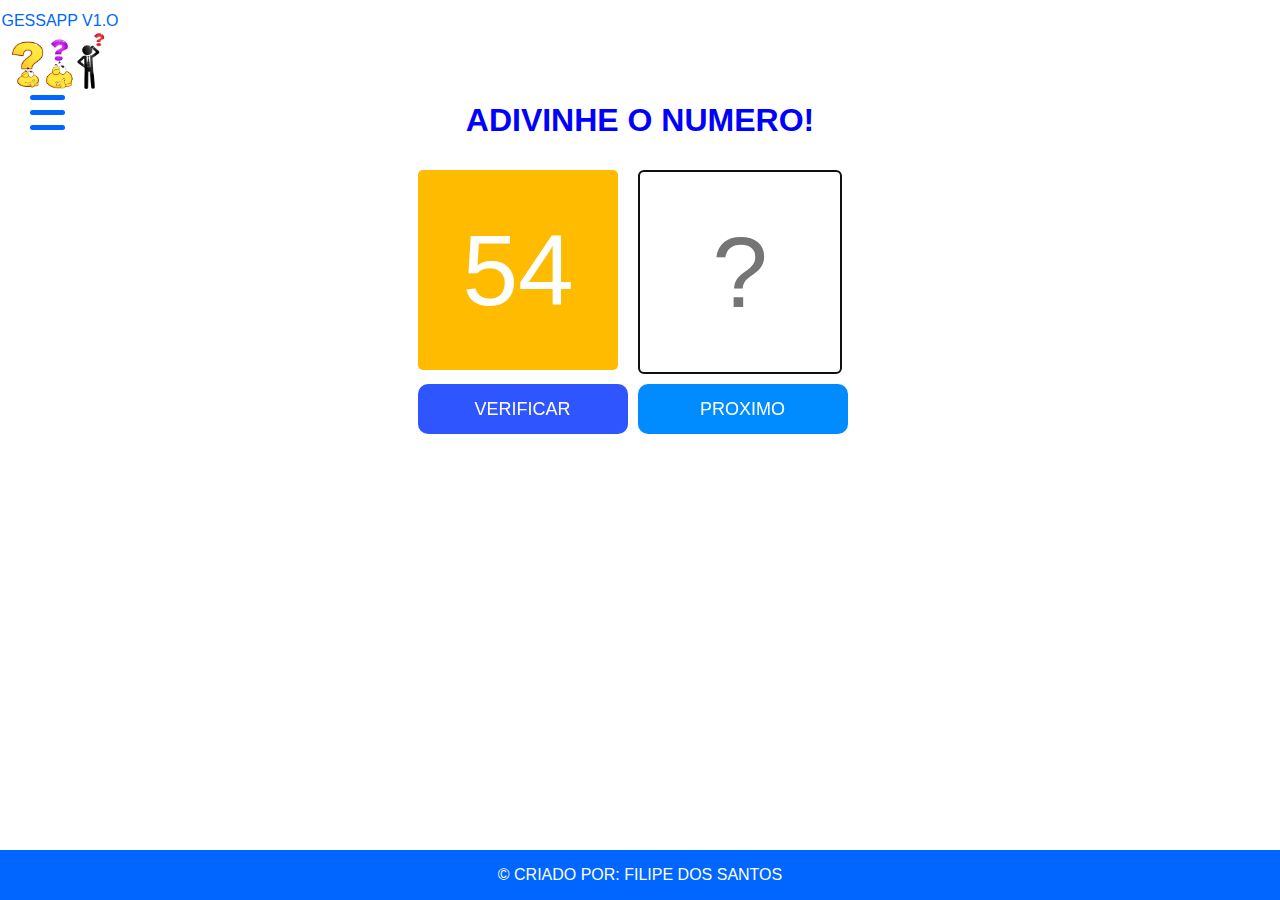
<file: index.html>
<!DOCTYPE html>
<html lang="en">

<head>
    <meta charset="UTF-8">
    <meta http-equiv="X-UA-Compatible" content="IE=edge">
    <meta name="viewport" content="width=device-width, initial-scale=1.0">
    <title>Adivinha-la!</title>
    <link rel="stylesheet" href="css/app.css">
</head>

<body onload="resetar()">
    <header>
        <nav class="menu">
            <input type="checkbox" class="menu_faketrigger">
            <div class="menu_lines">
                <span></span>
                <span></span>
                <span></span>
            </div>
            <div class="desc">
                <!--<h1>MENU</h1>--><br>
                <span>GESSAPP V1.O</span>
                <img src="img/bg.png" alt="" width="100">
            </div>
            <ul id="appmenu">
                <li>
                    <a href="#" class="active" style="color: white;">Home</a>
                </li>
                <li>
                    <a href="about.html">About</a>
                </li>
                <li>
                    <a href="#Settings">Settings</a>
                </li>
                <!--<li>
                    <a href="" onclick="fechar()" id="sair">Exit</a>-->
                </li>
            </ul>
        </nav>
    </header>
    <main>
        <div class="container">
            <h1 id="resultado"> Adivinhe o Numero!</h1>
            <div class="inputs">
                <div id="n1">0</div>
                <input type="text" id="n2" placeholder="?" autofocus="on">
                <div style="clear: both;"></div>
            </div>
        </div>
        <div class="butoes">
            <button onclick="verificar(),validar()" id="verificar">Verificar</button>
            <button onclick="actualizar();" id="actualizar">Proximo</button>
        </div>
    </main>
    <footer>
        <p>&COPY; Criado Por: Filipe dos Santos</p>
    </footer>
    <script src="js/script.js"></script>
</body>

</html>
</file>
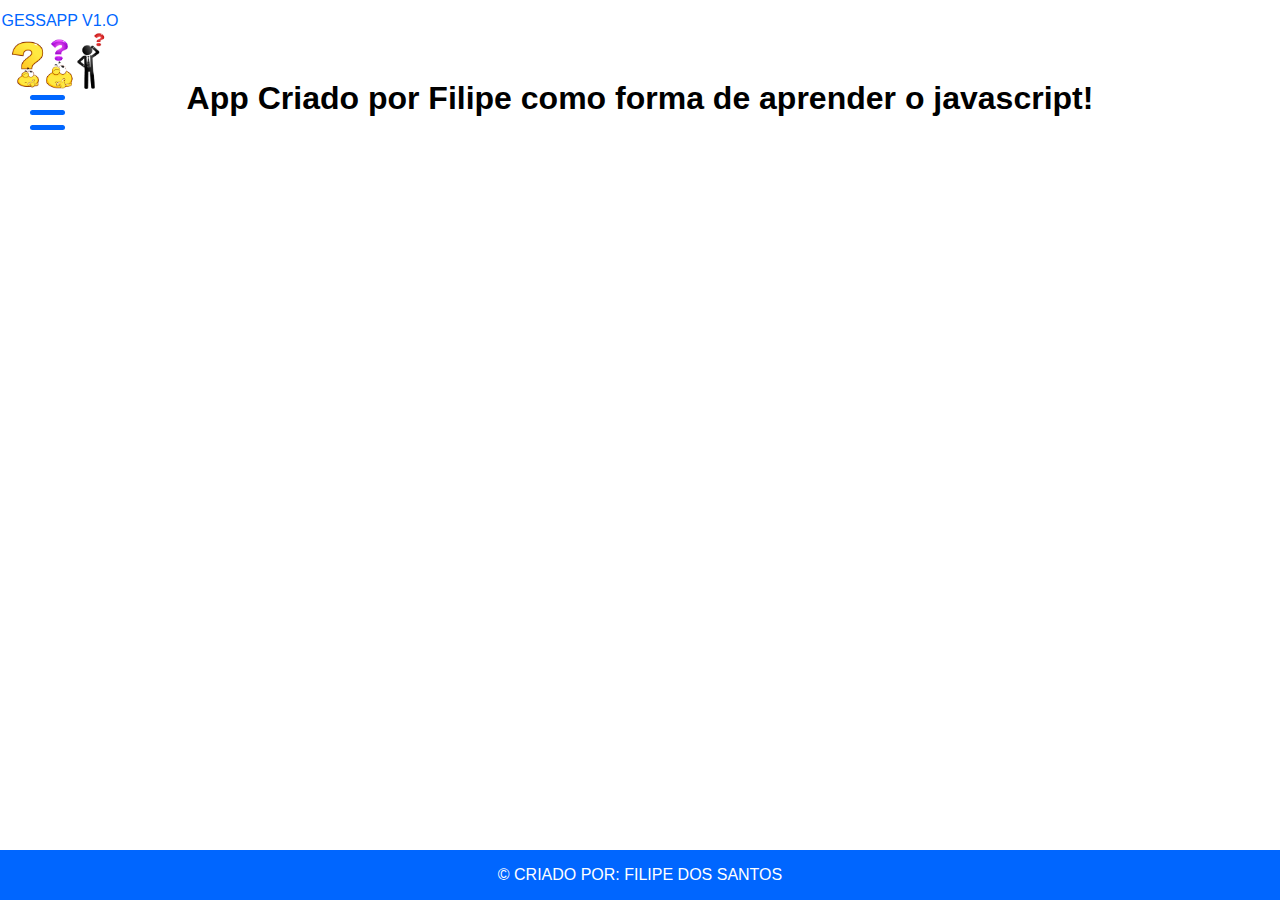
<file: about.html>
<head>
    <meta charset="UTF-8">
    <meta http-equiv="X-UA-Compatible" content="IE=edge">
    <meta name="viewport" content="width=device-width, initial-scale=1.0">
    <title>Adivinha-la!</title>
    <link rel="stylesheet" href="css/app.css">
</head>

<body onload="resetar()">
    <header>
        <nav class="menu">
            <input type="checkbox" class="menu_faketrigger">
            <div class="menu_lines">
                <span></span>
                <span></span>
                <span></span>
            </div>
            <div class="desc">
                <!--<h1>MENU</h1>--><br>
                <span>GESSAPP V1.O</span>
                <img src="img/bg.png" alt="" width="100">
            </div>
            <ul id="appmenu">
                <li>
                    <a href="index.html">Home</a>
                </li>
                <li>
                    <a href="#" class="active" style="color: white;">About</a>
                </li>
                <li>
                    <a href="">Settings</a>
                </li>
                <!--<li>
                    <a href="" onclick="fechar()" id="sair">Exit</a>-->
                </li>
            </ul>
        </nav>
    </header>
    <main>
        <h1>App Criado por Filipe como forma de aprender o javascript!</h1>
    </main>
    <footer>
        <p>&COPY; Criado Por: Filipe dos Santos</p>
    </footer>
    <script src="js/script.js"></script>
</body>

</html>
</file>
<file: css/app.css>
* {
    margin: 0;
    padding: 0;
    list-style: none;
}

@keyframes fil {
    0% {
        color: aqua;
    }
    15% {
        color: black;
    }
    30% {
        color: chartreuse;
    }
    50% {
        color: bisque;
    }
    70% {
        color: darkgreen;
    }
    100% {
        color: blue;
    }
}

@keyframes errou {
    0% {
        background-color: red;
        color: #fff;
    }
    25% {
        background-color: #fff;
        color: red;
    }
    50% {
        background-color: red;
        color: #fff;
    }
    75% {
        background-color: #fff;
        color: red;
    }
    100% {
        background-color: red;
        color: #fff;
    }
}

@keyframes acertou {
    0% {
        background-color: rgb(102, 255, 0);
        color: #fff;
    }
    25% {
        background-color: #fff;
        color: rgb(102, 255, 0);
    }
    50% {
        background-color: rgb(102, 255, 0);
        color: #fff;
    }
    75% {
        background-color: #fff;
        color: rgb(102, 255, 0);
    }
    100% {
        background-color: rgb(102, 255, 0);
        color: #fff;
    }
}

* {
    padding: 0;
    margin: 0;
    list-style: none;
}

body {
    font-family: Arial, Helvetica, sans-serif;
}

header {
    display: flex;
    margin-top: 50px;
}

.menu {
    margin-left: 30px;
    margin-top: 30px;
}

.desc {
    position: absolute;
    top: 10px;
    left: 20px;
    width: 80px;
    height: 35px;
    display: flex;
    z-index: -2;
    justify-content: center;
    align-items: center;
    color: rgb(0, 102, 255);
    margin-top: 15px;
    flex-direction: column;
}

.desc span {
    width: 150px;
    text-align: center;
    display: block;
}

.menu .menu_faketrigger {
    position: absolute;
    width: 50px;
    height: 50px;
    z-index: 1000;
    opacity: 0;
    cursor: pointer;
}

.menu .menu_lines {
    margin-top: 15px;
    position: absolute;
    z-index: 999;
    width: 35px;
    height: 35px;
}

.menu .menu_lines span {
    display: block;
    width: 35px;
    height: 5px;
    margin-bottom: 10px;
    background-color: rgb(0, 102, 255);
    border-radius: 3px;
    transition: all 0.25s linear;
}

.menu .menu_faketrigger:checked~.menu_lines span {
    background-color: rgb(0, 102, 255);
}

.menu .menu_faketrigger:checked~.desc {
    background-color: rgb(255, 255, 255);
}

.menu .menu_faketrigger:checked~.menu_lines span:nth-child(1) {
    transform-origin: 0% 100%;
    transform: rotate(45deg) scalex(1.25);
}

.menu .menu_faketrigger:checked~.menu_lines span:nth-child(2) {
    opacity: 0;
}

.menu .menu_faketrigger:checked~.menu_lines span:nth-child(3) {
    transform-origin: 0% 0%;
    transform: rotate(-45deg) scalex(1.25);
}

.menu .menu_faketrigger:hover :checked~.menu_lines span {
    background-color: red;
}

.menu ul {
    position: absolute;
    z-index: 998;
    left: 0;
    top: 0;
    width: 300px;
    padding-top: 150px;
    height: calc(100vh - 150px);
    margin-left: -300px;
    transition: all 0.25s linear;
    background-color: #ffffff;
}

.menu .menu_faketrigger:checked~ul {
    margin-left: 0px;
    transition: all 0.25s linear;
}

.menu ul li {
    box-sizing: border-box;
    margin: 0;
    padding: 0;
    width: 100%;
}

.menu ul li a {
    display: block;
    padding: 15px;
    text-decoration: none;
    color: blue;
    text-transform: uppercase;
    font-size: 22px;
    transition: all ease 0.25s;
}

.menu ul li a:hover {
    color: rgb(255, 255, 255);
    background-color: rgb(0, 102, 255);
}

.active {
    background-color: rgb(0, 102, 255);
    color: rgb(255, 255, 255);
}

main {
    display: flex;
    gap: 10px;
    flex-direction: column;
    justify-content: center;
    align-items: center;
}

.container {
    display: flex;
    justify-content: center;
    align-items: center;
    border-radius: 10px;
    flex-direction: column;
}

.inputs {
    margin-top: 10px;
    gap: 10px;
    display: flex;
}

#resultado {
    width: 80%;
    line-height: 60px;
    height: 60px;
    padding: 10px;
    border-radius: 10px;
    text-align: center;
    color: blue;
    text-transform: uppercase;
}

#n1 {
    border-radius: 5px;
    width: 200px;
    height: 200px;
    margin-right: 10px;
    font-size: 100px;
    text-align: center;
    line-height: 200px;
    color: #fff;
    background-color: rgb(255, 187, 0);
}

#n2 {
    border-radius: 5px;
    width: 200px;
    height: 200px;
    margin-right: 10px;
    font-size: 100px;
    text-align: center;
    line-height: 200px;
    border-color: rgb(255, 187, 0);
}

.verificar {
    background-color: white;
    width: 100%;
    height: 100px;
    border-radius: 5px;
}

.butoes {
    display: flex;
    gap: 10px;
    justify-content: center;
    width: 430px;
    height: 50px;
    margin-left: -15px;
}

.butoes button {
    flex: 1;
    border-radius: 10px;
    border: none;
    font-size: 18px;
    text-transform: uppercase;
}

#verificar {
    background-color: rgb(47, 85, 255);
    color: white;
}

#actualizar {
    background-color: rgb(0, 140, 255);
    color: #fff;
}

footer {
    display: flex;
    justify-content: center;
    align-items: center;
    height: 50px;
    color: #fff;
    text-transform: uppercase;
    background-color: rgb(0, 102, 255);
    position: fixed;
    bottom: 0;
    width: 100%;
}

@media (max-width:441px) {
    main {
        flex-direction: column;
        justify-content: center;
        align-items: center;
    }
    #resultado {
        margin-top: 80px;
        margin-bottom: -70px;
        font-size: 16px;
        width: 200px;
    }
    .container {
        flex-direction: column;
    }
    .inputs {
        margin-top: 60px;
        flex-direction: column;
    }
    #n1 {
        width: 100px;
        height: 100px;
        font-size: 16px;
        text-align: center;
        line-height: 100px;
    }
    #n2 {
        width: 100px;
        height: 100px;
        font-size: 16px;
    }
    .butoes {
        justify-content: center;
        align-items: center;
        flex-direction: column;
    }
    .butoes button {
        width: 50%;
        flex: 1;
        height: 50px;
    }
}
</file>
